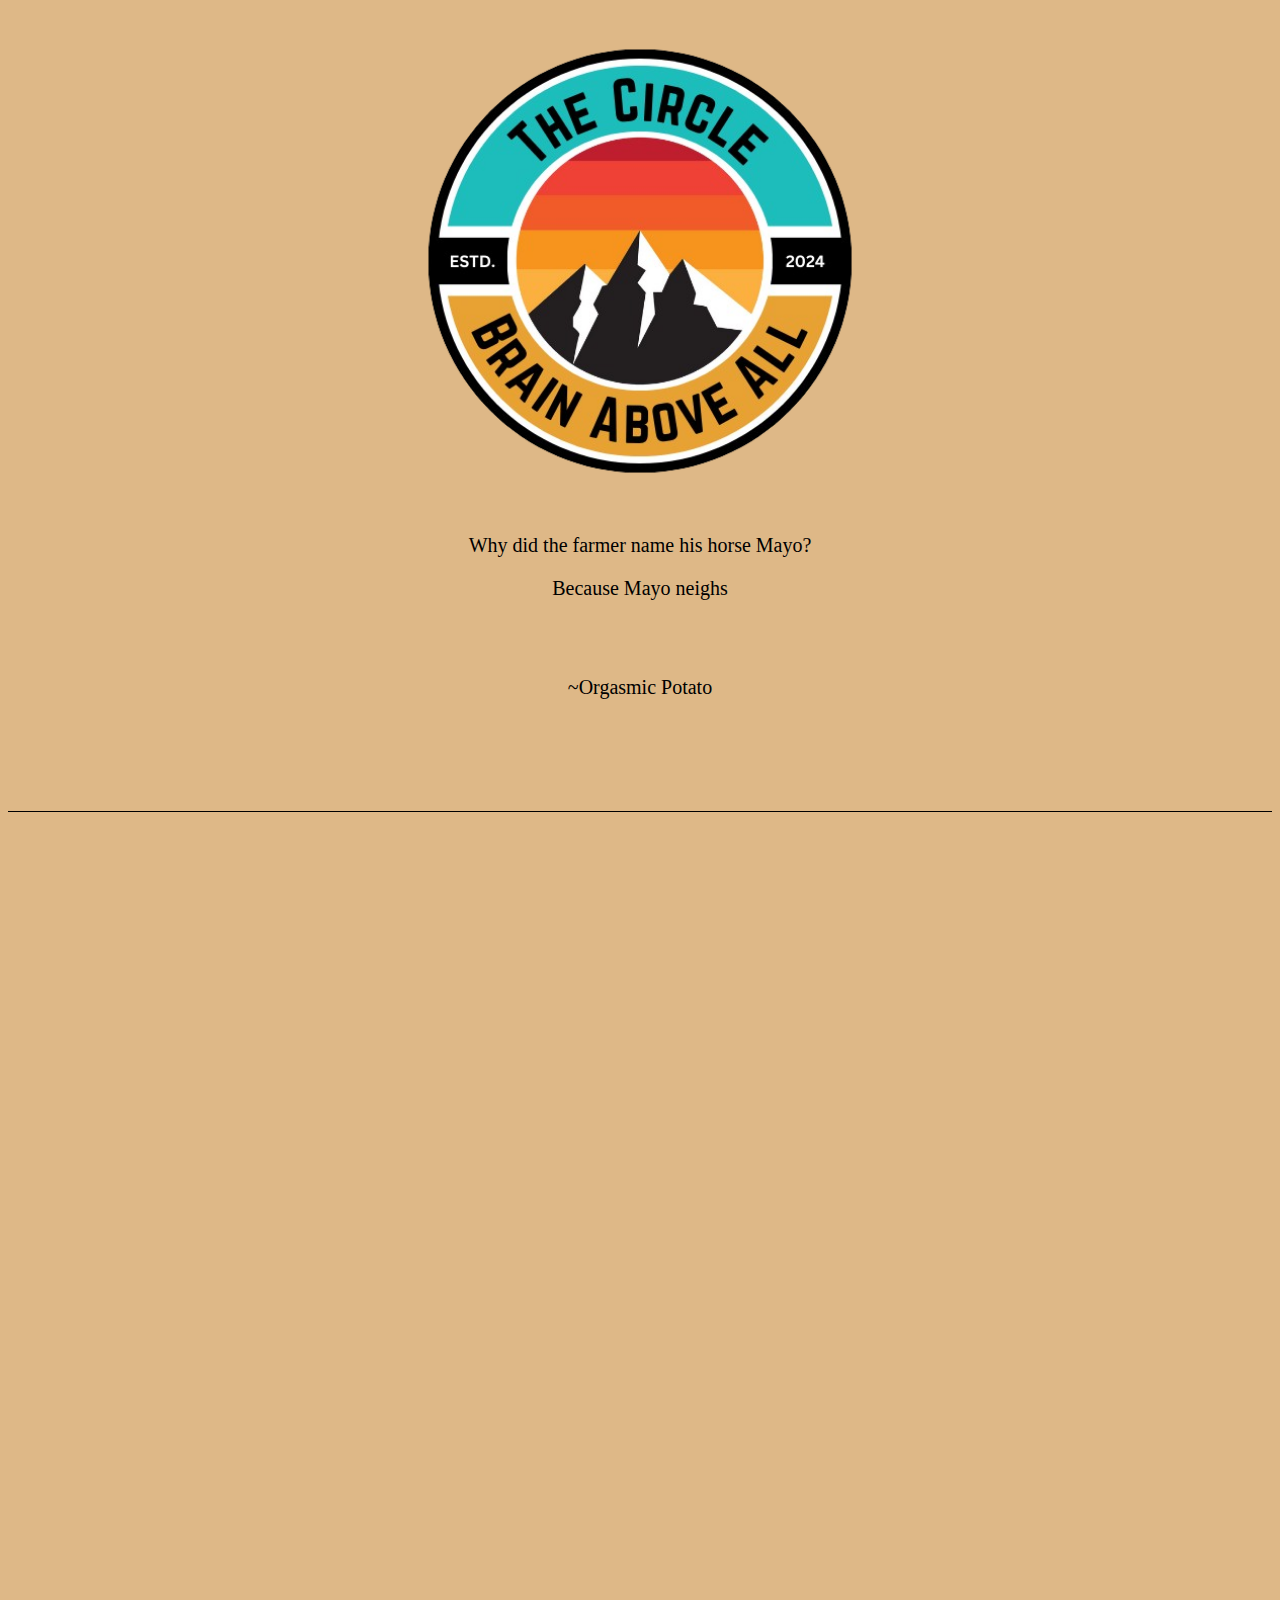
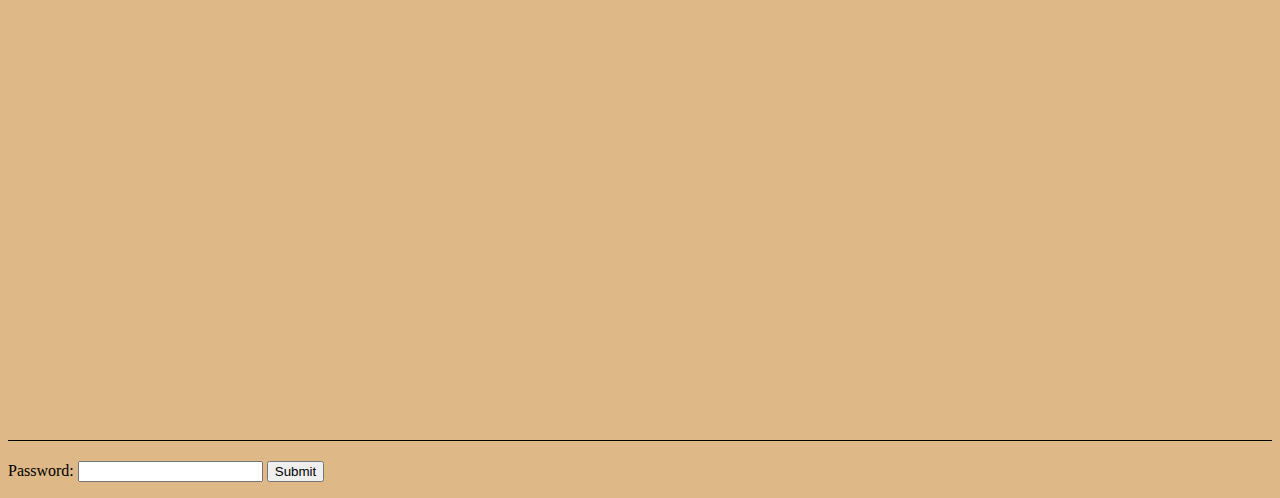
<file: index.html>
<head>
    <title >
        The Circle
    </title>
    <script src="script.js"></script>
    <link rel="stylesheet" type="text/css" href="style.css">
</head>
<body>
    <center>
        <img src="Circle_Logo.png" width="40%" height="auto">
        <p>Why did the farmer name his horse Mayo?</p>
        <P>Because Mayo neighs</P><br><br>
        <p>~Orgasmic Potato</p>
        <br><br><br><br>
    </center>
    <hr>
    <br><br><br><br><br><br><br><br><br><br><br><br><br><br><br><br><br><br><br><br><br><br><br><br><br><br><br><br><br><br><br><br><br>
    <br><br><br><br><br><br><br><br><br><br><br><br><br><br><br><br><br><br><br><br><br><br><br><br><br><br><br><br><br><br><br><br><br>
    <hr>
    <form onsubmit="return checkPassword()">
        <label for="password">Password:</label>
        <input type="password" id="password" name="password">
        <input type="submit" value="Submit">
</body>
</file>
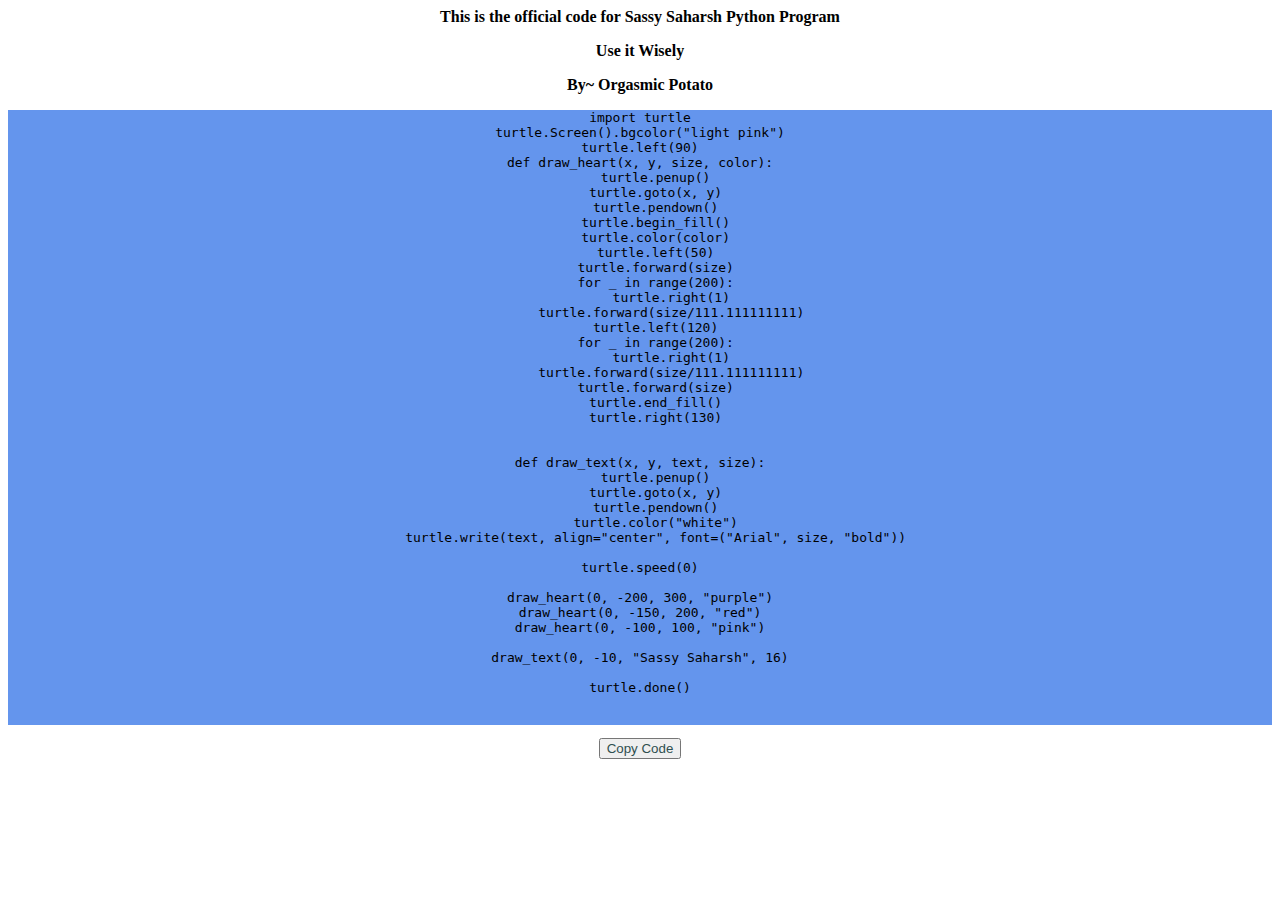
<file: ss.html>
<head>
    <title>
        Sassy Saharsh
    </title>
    <script src="ss.js"></script>
    <style>
        .boi{
            background-color: cornflowerblue;
        }
        button{
            color: darkslategrey;
            text-align: center;
            text-emphasis-color: white;
        }
        p{
            font-weight: bold;
        }
    </style>
</head>
<body>
    <center>
        <p>This is the official code for Sassy Saharsh Python Program</p>
        <p>Use it Wisely</p>
        <p>By~ Orgasmic Potato</p>
        <div class="boi">
        <pre id="code">
import turtle
turtle.Screen().bgcolor("light pink")
turtle.left(90)
def draw_heart(x, y, size, color):
    turtle.penup()
    turtle.goto(x, y)
    turtle.pendown()
    turtle.begin_fill()
    turtle.color(color)
    turtle.left(50)
    turtle.forward(size)
    for _ in range(200):
        turtle.right(1)
        turtle.forward(size/111.111111111)
    turtle.left(120)
    for _ in range(200):
        turtle.right(1)
        turtle.forward(size/111.111111111)
    turtle.forward(size)
    turtle.end_fill()
    turtle.right(130)


def draw_text(x, y, text, size):
    turtle.penup()
    turtle.goto(x, y)
    turtle.pendown()
    turtle.color("white")
    turtle.write(text, align="center", font=("Arial", size, "bold"))

turtle.speed(0)

draw_heart(0, -200, 300, "purple")
draw_heart(0, -150, 200, "red")
draw_heart(0, -100, 100, "pink")

draw_text(0, -10, "Sassy Saharsh", 16)

turtle.done()

          </pre>
          </div>
          <button class="copy-btn" onclick="copyCode()">Copy Code</button>
    </center>
</body>
</file>
<file: style.css>
body{
    background-color: burlywood;
}
hr {
    border: none; /* Remove default border */
    height: 1px; /* Set the height of the line */
    background-color: black; /* Set the color of the line */
    margin: 20px 0; /* Add some margin for spacing */
    width: 100%; /* Default width to span the entire width */
}

p{
    font-size: 20;
    color: black;
}
</file>
